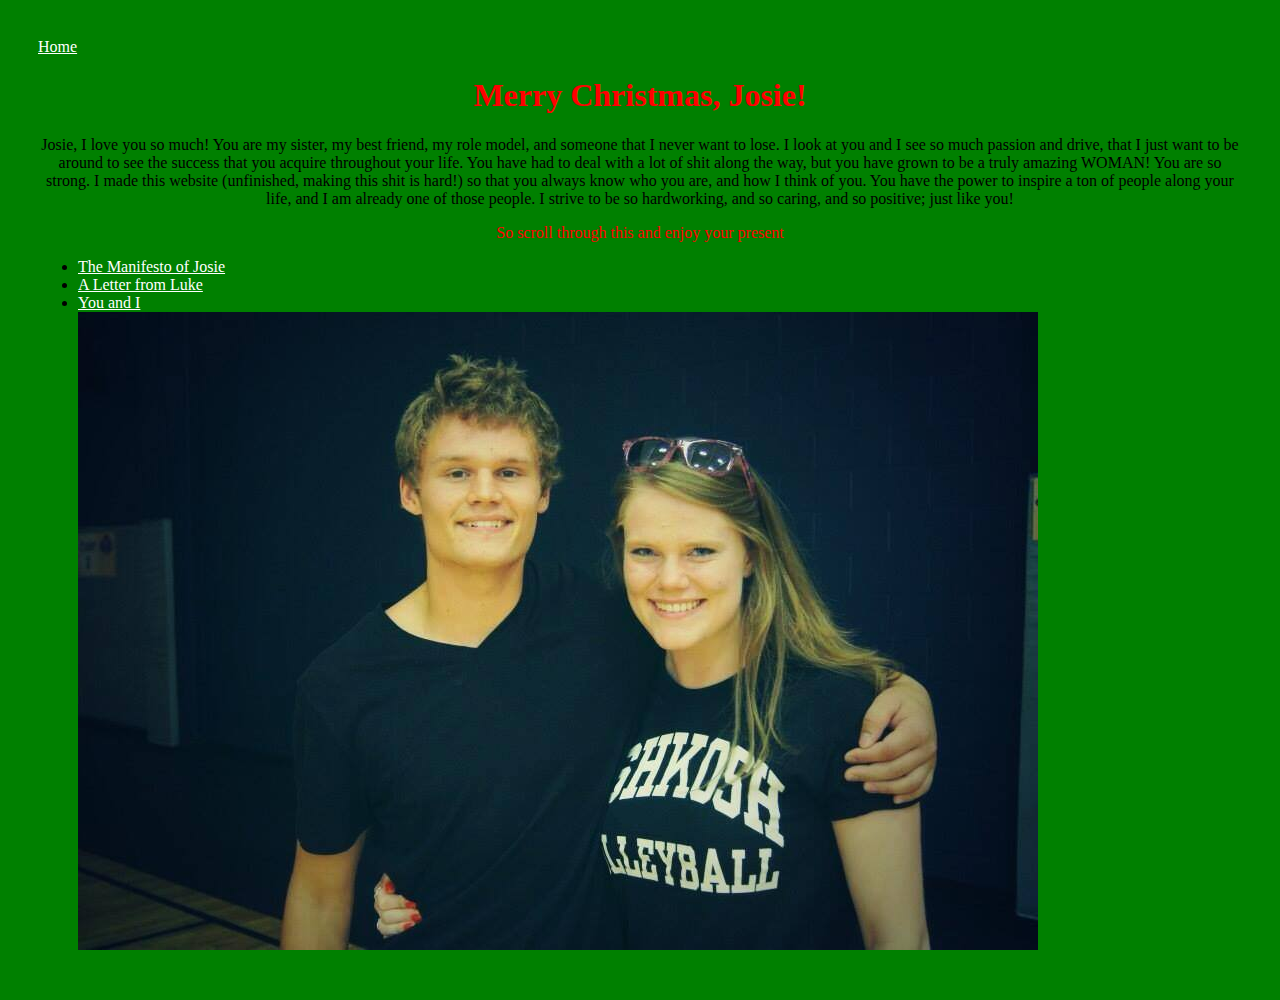
<file: index.html>
<!DOCTYPE html>
<html>
	<head>
    <title>JOSIE</title>
    <link rel="stylesheet" href="resource/style.css">
    <link href="https://fonts.googleapis.com/css?family=Roboto+Slab|Tillana" rel="stylesheet">
</head>
	<header>
		<a href="index.html">Home</a>
		<h1>Merry Christmas, Josie!<h1>
		</header>
		<body>
		<p> Josie, I love you so much! You are my sister, my best friend, my role model, and someone that I never want to lose. I look at you and I see so much passion and drive, that I just want to be around to see the success that you acquire throughout your life. You have had to deal with a lot of shit along the way, but you have grown to be a truly amazing WOMAN! You are so strong. I made this website (unfinished, making this shit is hard!) so that you always know who you are, and how I think of you. You have the power to inspire a ton of people along your life, and I am already one of those people. I strive to be so hardworking, and so caring, and so positive; just like you! </p>
		<p id="doit"> So scroll through this and enjoy your present </p>
		<ul>
		<li> <a href="josiemanifesto.html">The Manifesto of Josie</a> </li>
		<li> <a href="lukesthoughts.html"> A Letter from Luke</a></li>
		<li> <a href="youandi.html"> You and I </a> </li>
		
		</body>
		<img src="picures/WR.jpg">
</html>
</file>
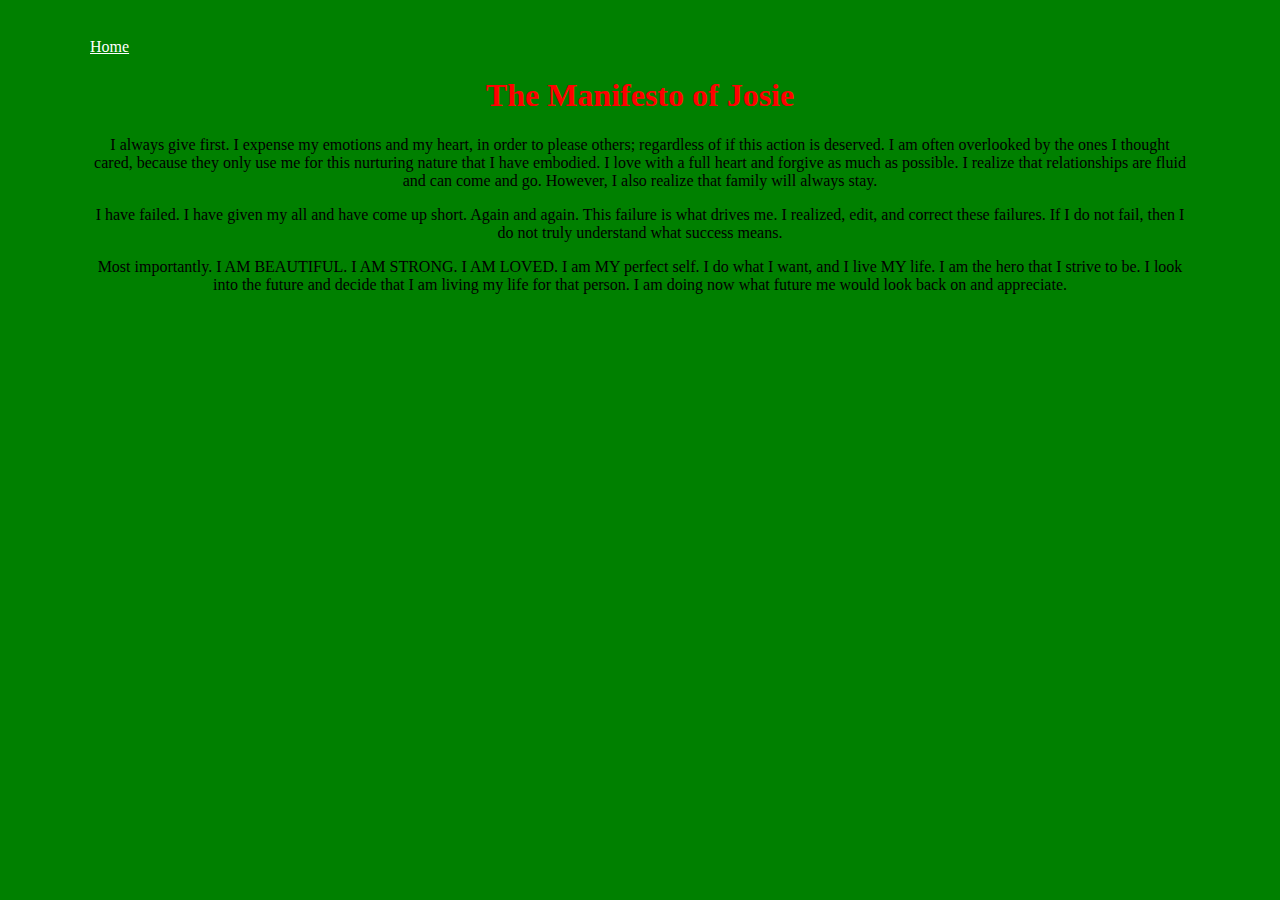
<file: josiemanifesto.html>
<!DOCTYPE html>
<html>
	<head>
    <title>JOSIE</title>
    <link rel="stylesheet" href="resource/style.css">
    <link href="https://fonts.googleapis.com/css?family=Roboto+Slab|Tillana" rel="stylesheet">
</head>
	<header>
	<a href="index.html">Home</a>
	</header>
	<h1> The Manifesto of Josie </h1>
	<body id="manifesto">
	<p>I always give first. I expense my emotions and my heart, in order to please others; regardless of if this action is deserved. I am often overlooked by the ones I thought cared, because they only use me for this nurturing nature that I have embodied. I love with a full heart and forgive as much as possible. I realize that relationships are fluid and can come and go. However, I also realize that family will always stay.  </p>
	<p> I have failed. I have given my all and have come up short. Again and again. This failure is what drives me. I realized, edit, and correct these failures. If I do not fail, then I do not truly understand what success means. </p>
	<p> Most importantly. I AM BEAUTIFUL. I AM STRONG. I AM LOVED. I am MY perfect self. I do what I want, and I live MY life. I am the hero that I strive to be. I look into the future and decide that I am living my life for that person. I am doing now what future me would look back on and appreciate. </p>
	
	</body>
</file>
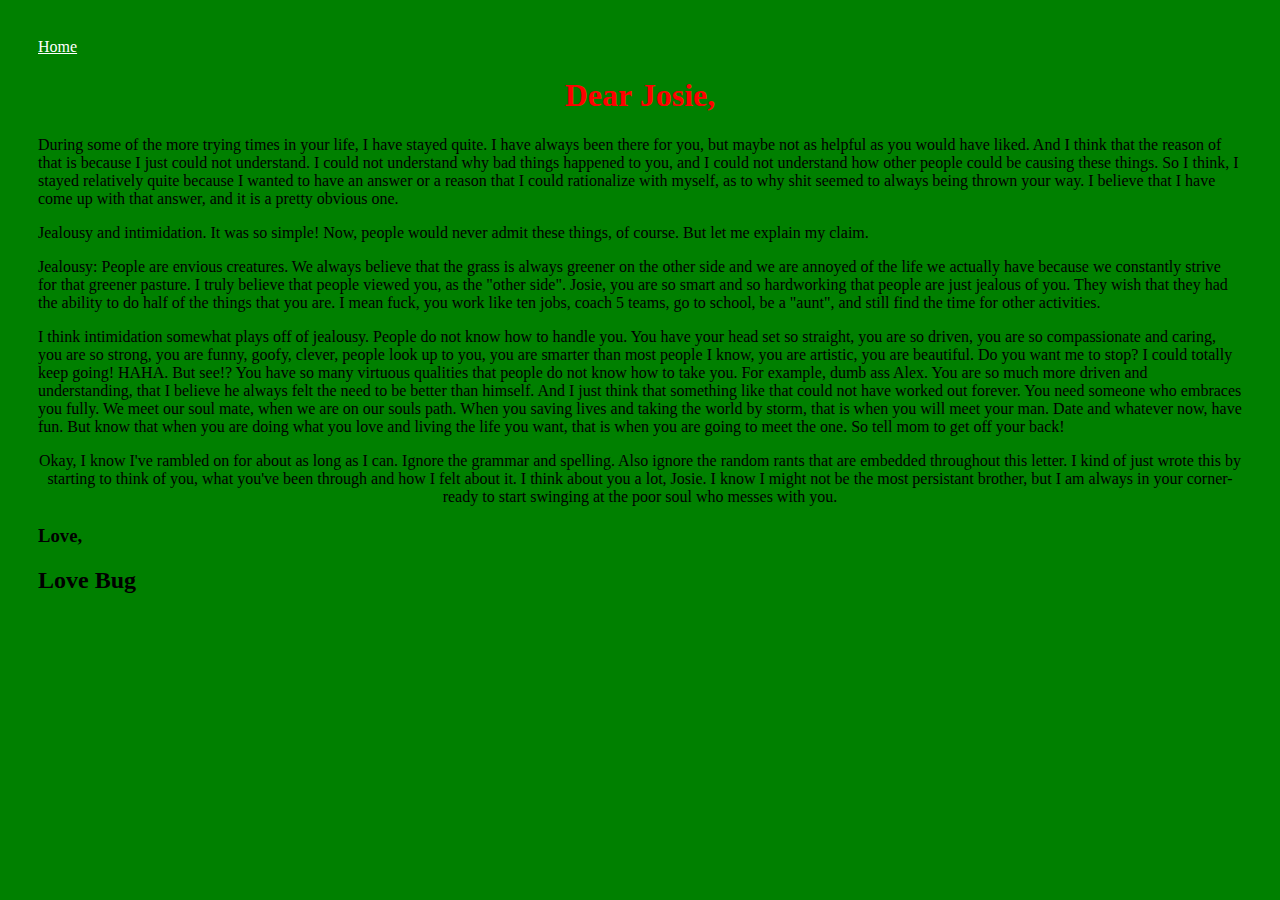
<file: lukesthoughts.html>
<!DOCTYPE html>
<html>
	<head>
    <title>JOSIE</title>
    <link rel="stylesheet" href="resource/style.css">
    <link href="https://fonts.googleapis.com/css?family=Roboto+Slab|Tillana" rel="stylesheet">
</head>
	<header>
	<a href="index.html">Home</a>
	<h1> Dear Josie, </h1>
<body>
	<p class="letter"> During some of the more trying times in your life, I have stayed quite. I have always been there for you, but maybe not as helpful as you would have liked. And I think that the reason of that is because I just could not understand. I could not understand why bad things happened to you, and I could not understand how other people could be causing these things. So I think, I stayed relatively quite because I wanted to have an answer or a reason that I could rationalize with myself, as to why shit seemed to always being thrown your way. I believe that I have come up with that answer, and it is a pretty obvious one. 
	</p>
	<p class="letter"> Jealousy and intimidation. It was so simple! Now, people would never admit these things, of course. But let me explain my claim. </p>
	<p class="letter"> Jealousy: People are envious creatures. We always believe that the grass is always greener on the other side and we are annoyed of the life we actually have because we constantly strive for that greener pasture. I truly believe that people viewed you, as the "other side". Josie, you are so smart and so hardworking that people are just jealous of you. They wish that they had the ability to do half of the things that you are. I mean fuck, you work like ten jobs, coach 5 teams, go to school, be a "aunt", and still find the time for other activities. </p>
	<p class="letter"> I think intimidation somewhat plays off of jealousy. People do not know how to handle you. You have your head set so straight, you are so driven, you are so compassionate and caring, you are so strong, you are funny, goofy, clever, people look up to you, you are smarter than most people I know, you are artistic, you are beautiful. Do you want me to stop? I could totally keep going! HAHA. But see!? You have so many virtuous qualities that people do not know how to take you. For example, dumb ass Alex. You are so much more driven and understanding, that I believe he always felt the need to be better than himself. And I just think that something like that could not have worked out forever. You need someone who embraces you fully. We meet our soul mate, when we are on our souls path. When you saving lives and taking the world by storm, that is when you will meet your man. Date and whatever now, have fun. But know that when you are doing what you love and living the life you want, that is when you are going to meet the one. So tell mom to get off your back! </p>
	<p> Okay, I know I've rambled on for about as long as I can. Ignore the grammar and spelling. Also ignore the random rants that are embedded throughout this letter. I kind of just wrote this by starting to think of you, what you've been through and how I felt about it. I think about you a lot, Josie. I know I might not be the most persistant brother, but I am always in your corner- ready to start swinging at the poor soul who messes with you. </p>
	<h3> Love, <h3>
	<h2 id="sig"> Love Bug <h2>
	</body>
</file>
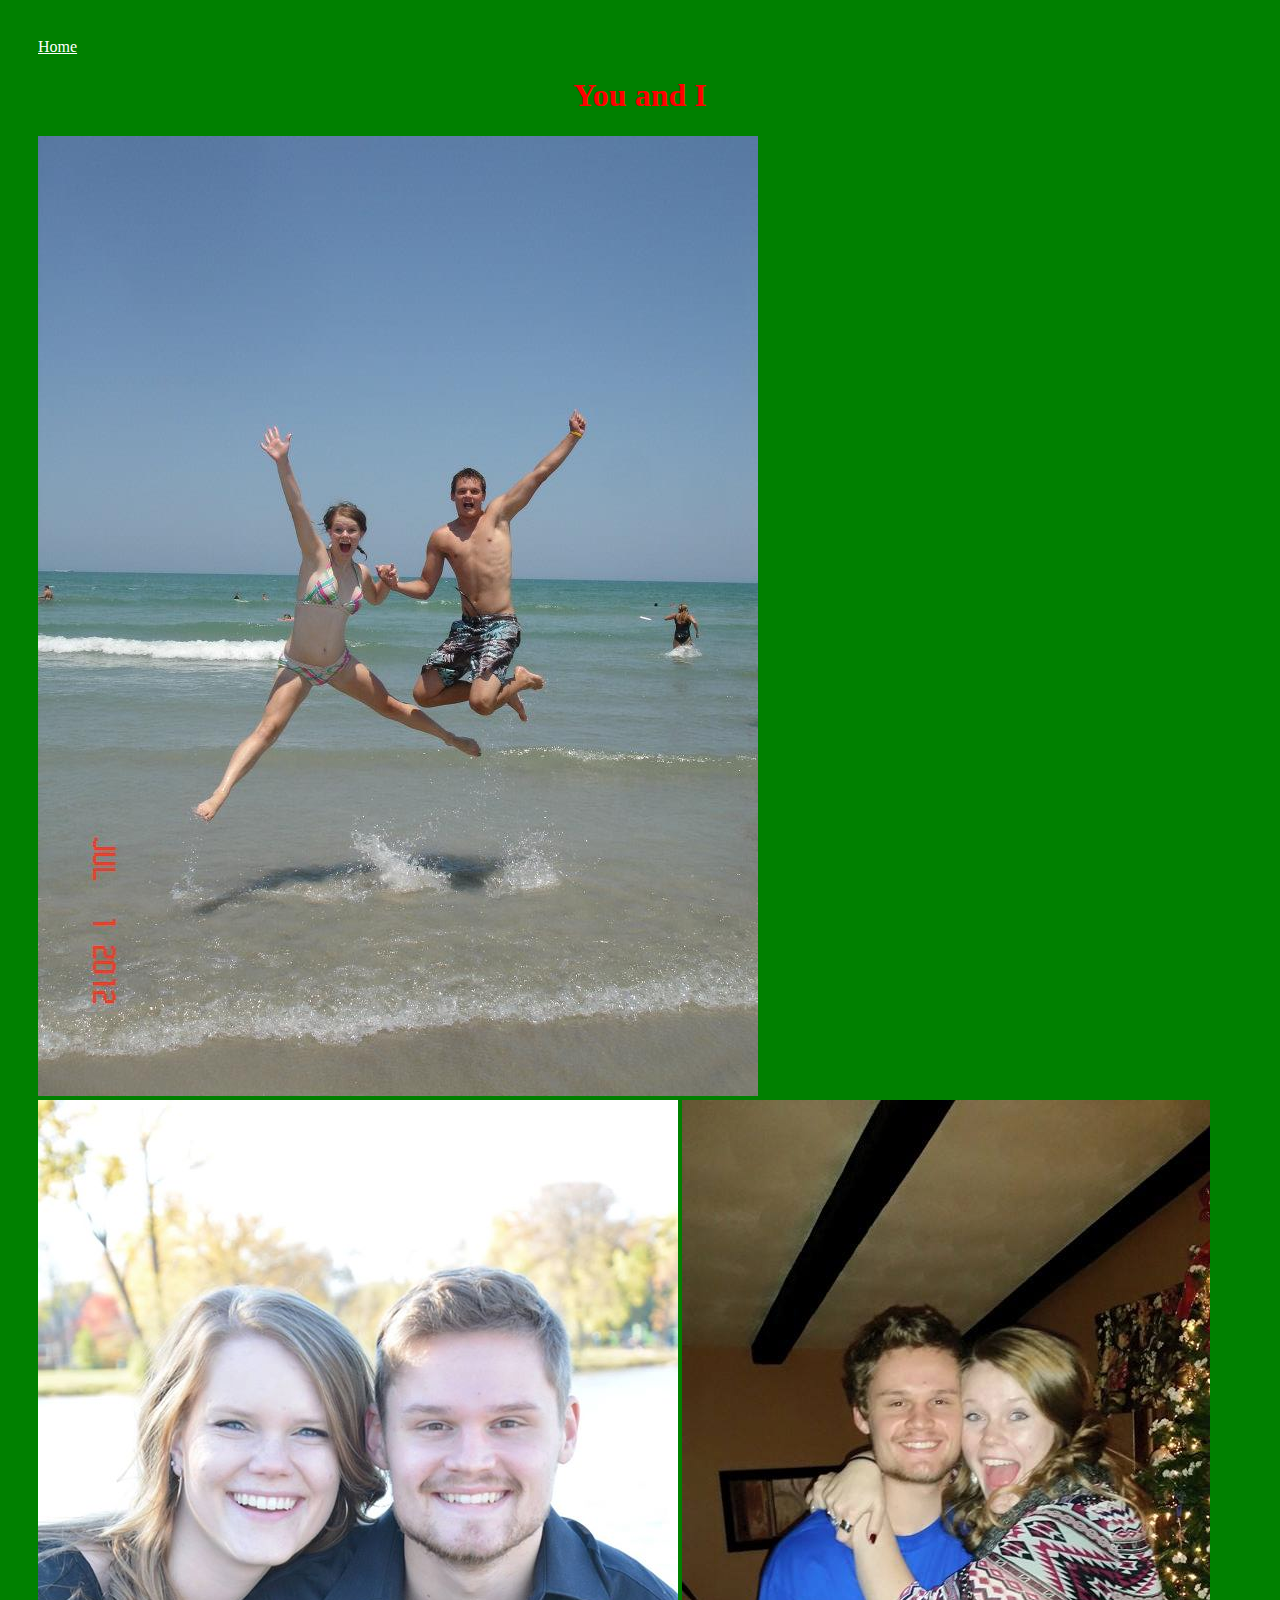
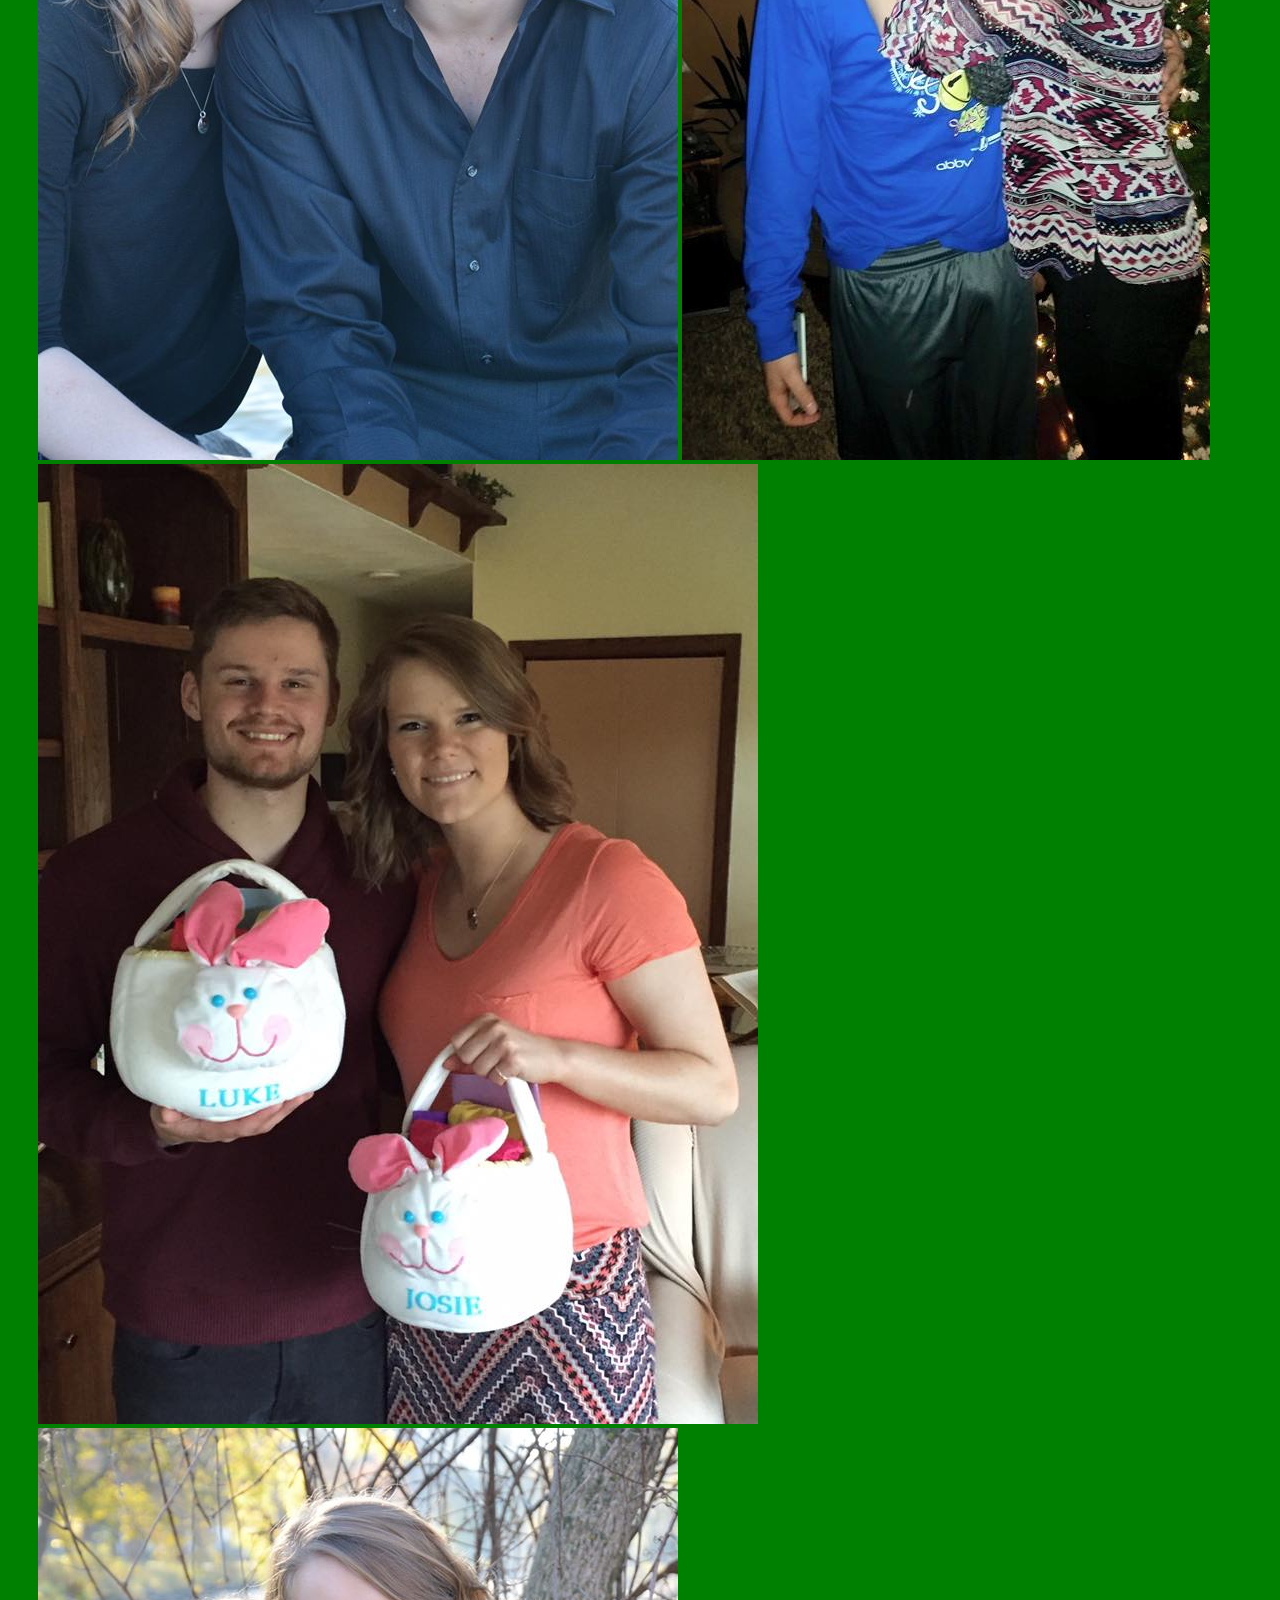
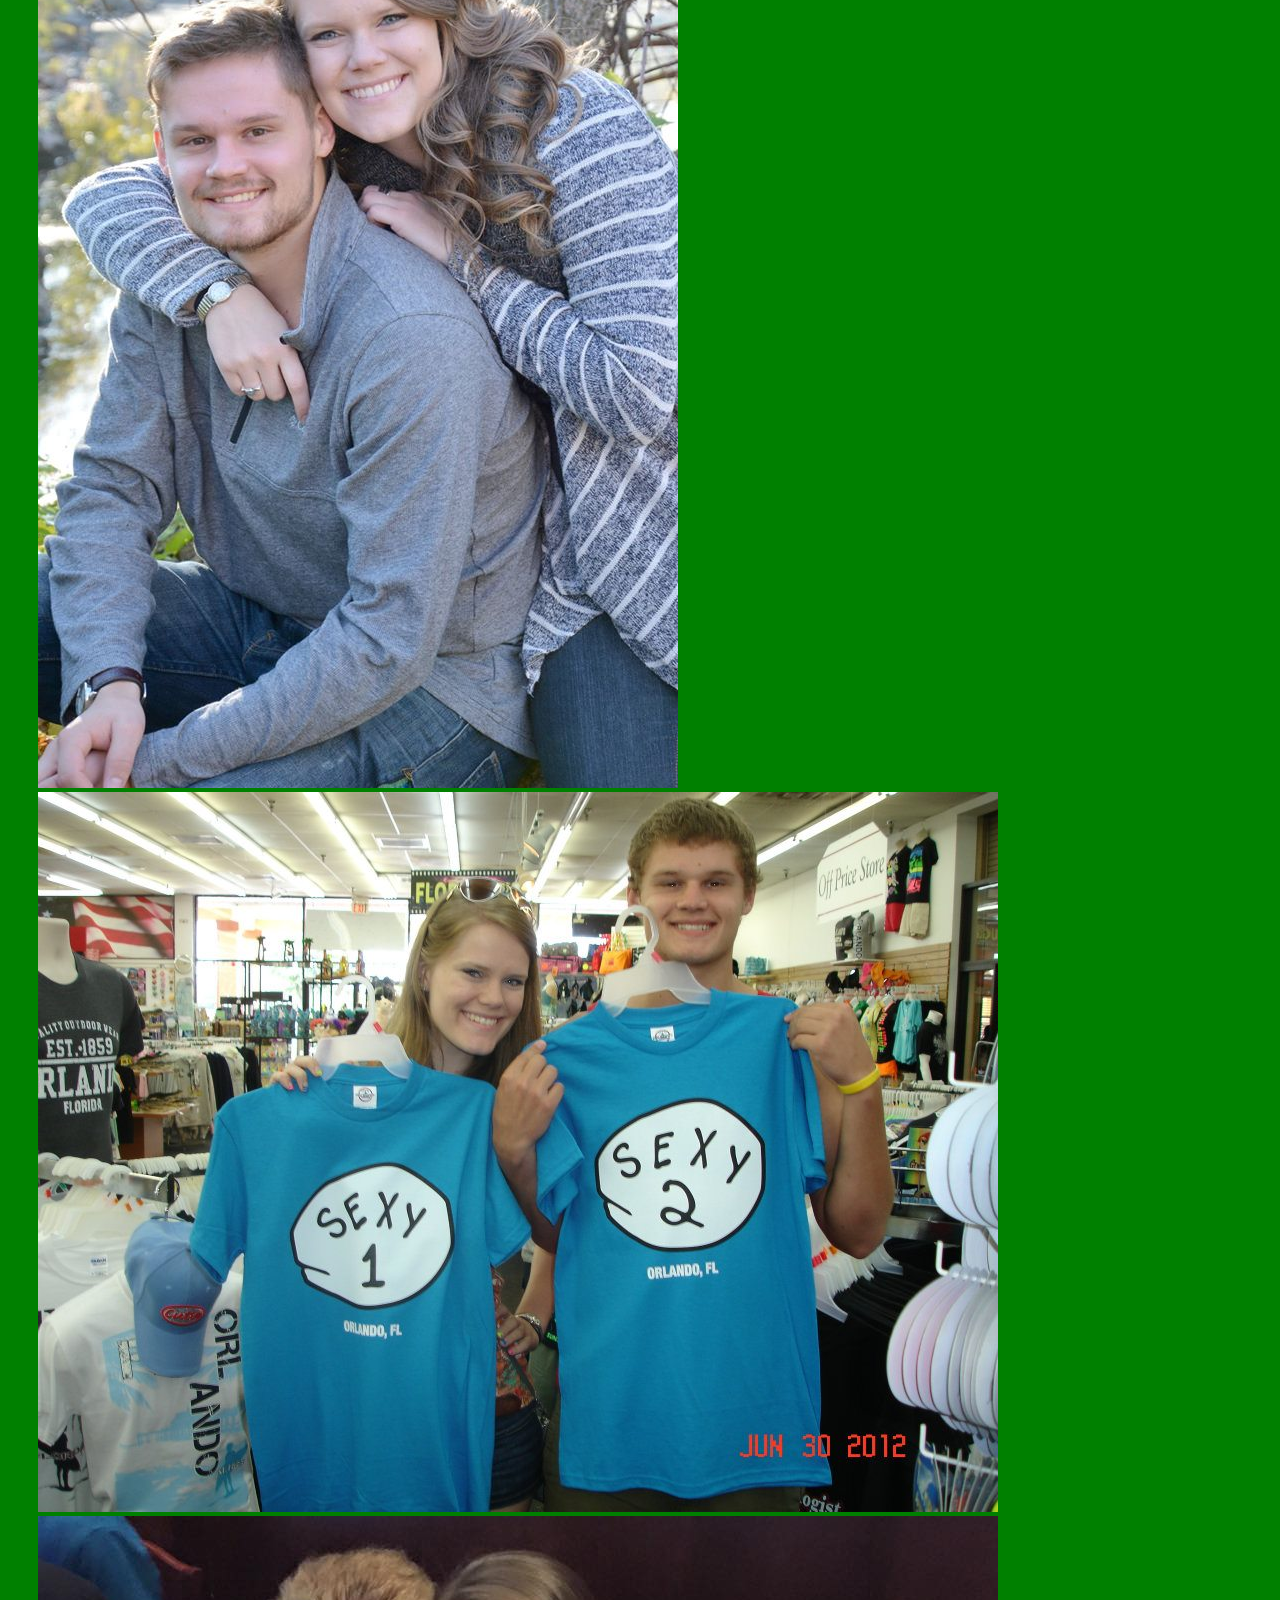
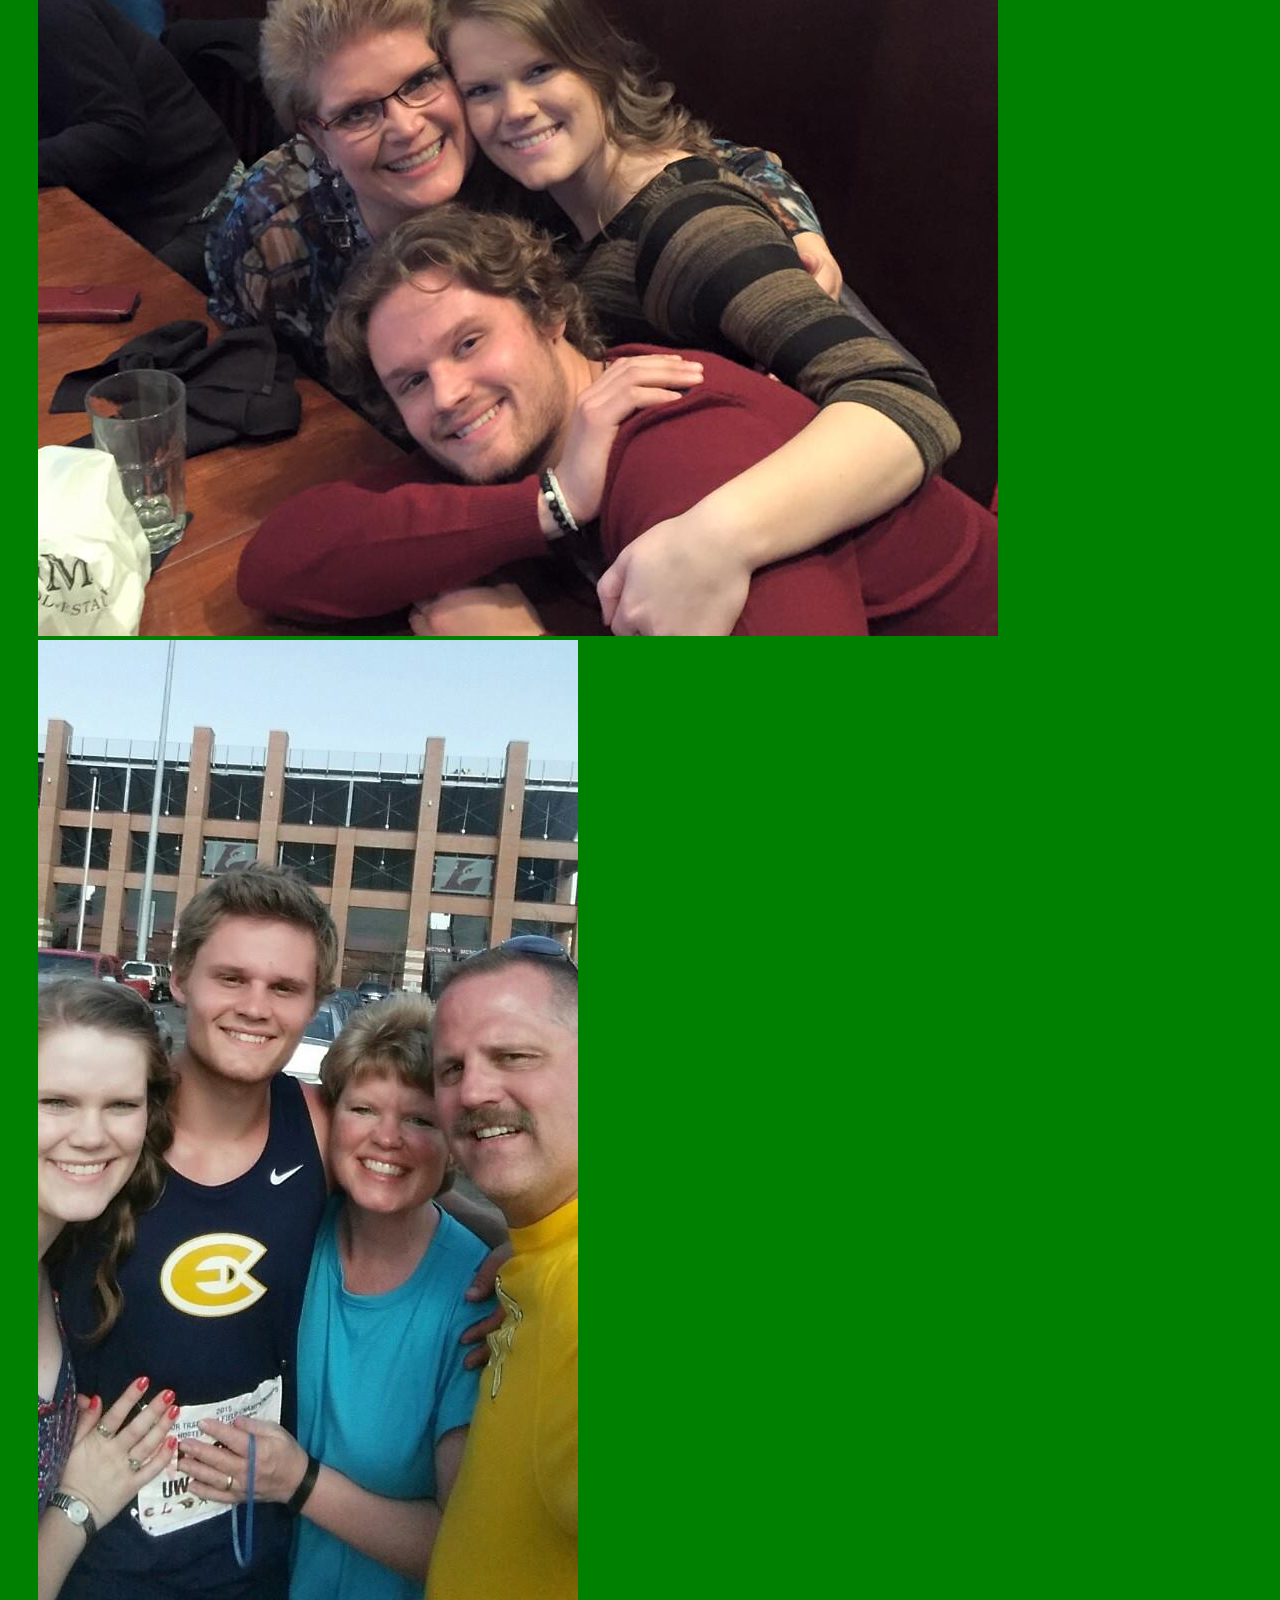
<file: youandi.html>
<!DOCTYPE html>
<html>
	<head>
    <title>JOSIE</title>
    <link rel="stylesheet" href="resource/style.css">
    <link href="https://fonts.googleapis.com/css?family=Roboto+Slab|Tillana" rel="stylesheet">
</head>
	<header>
		<a href="index.html">Home</a>
		<h1> You and I </h1>
		</header>
		<body> 
		<img src="picures/beach.jpg">
		<img src="picures/black.jpg">
		<img src="picures/christmas.jpg">
		<img src="picures/easter.jpg">
		<img src="picures/gray.jpg">
		<img src="picures/sexy.jpg">
		<img src="picures/thanksgiving.jpg">
		<img src="picures/track.jpg">
		
		</body>
</file>
<file: resource/style.css>
html {
	background: green;
	margin: 30px;
	}
h1 {
	text-align: center;
	color: red;
	
	}
p {
	text-align: center;
	}
#doit {
	color: red;
	}
a {
	color: white;
	size: 50px;
	}
#manifesto {
	margin-left: 60px;
	margin-right: 60px;
	}
.letter {
	column-count: 1;
	text-align: left;
	}
#sig {
	font-family: cursive;
	}
</file>
